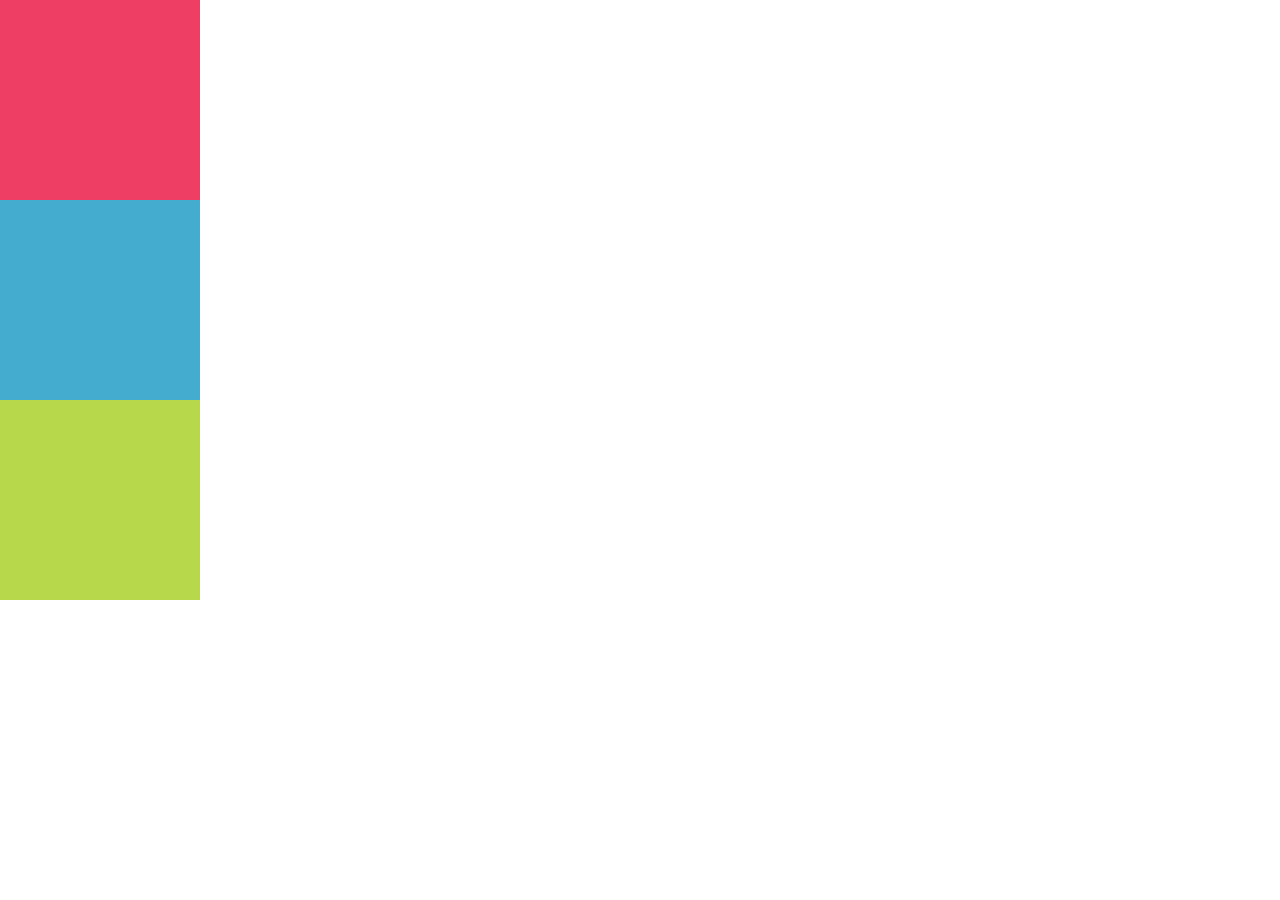
<file: parte1/index.html>
<html>
<head>
	<link rel="stylesheet" type="text/css" href="css/main.css">
	<title>Parte 1</title>
</head>
<body>
	<div class="uno"></div>
	<div class="dos"></div>
	<div class="tres"></div>
</body>
</html>
</file>
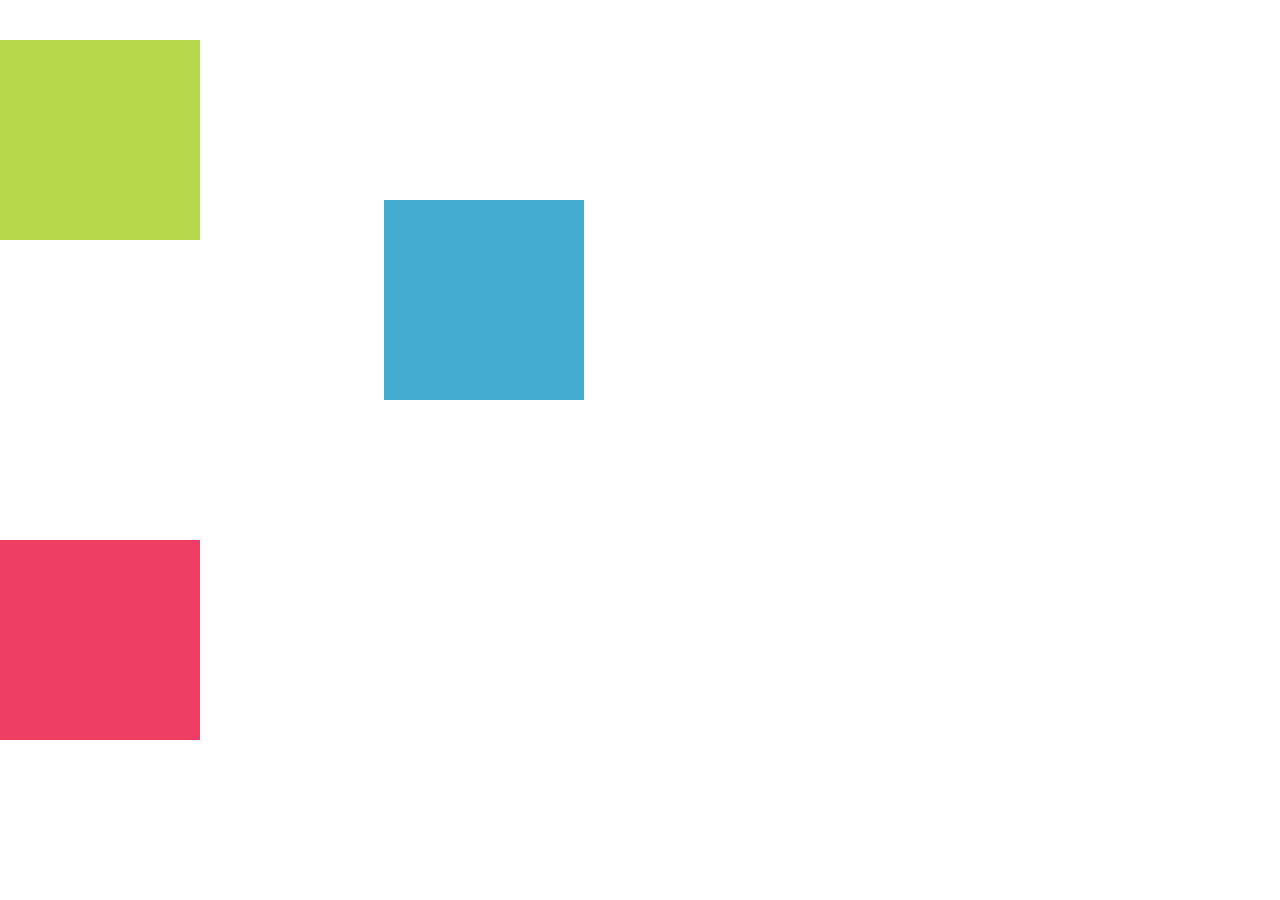
<file: parte2/index.html>
<html>
<head>
	<link rel="stylesheet" type="text/css" href="css/main.css">
	<title>Parte 2</title>
</head>
<body>
	<div class="uno"></div>
	<div class="dos"></div>
	<div class="tres"></div>
</body>
</html>
</file>
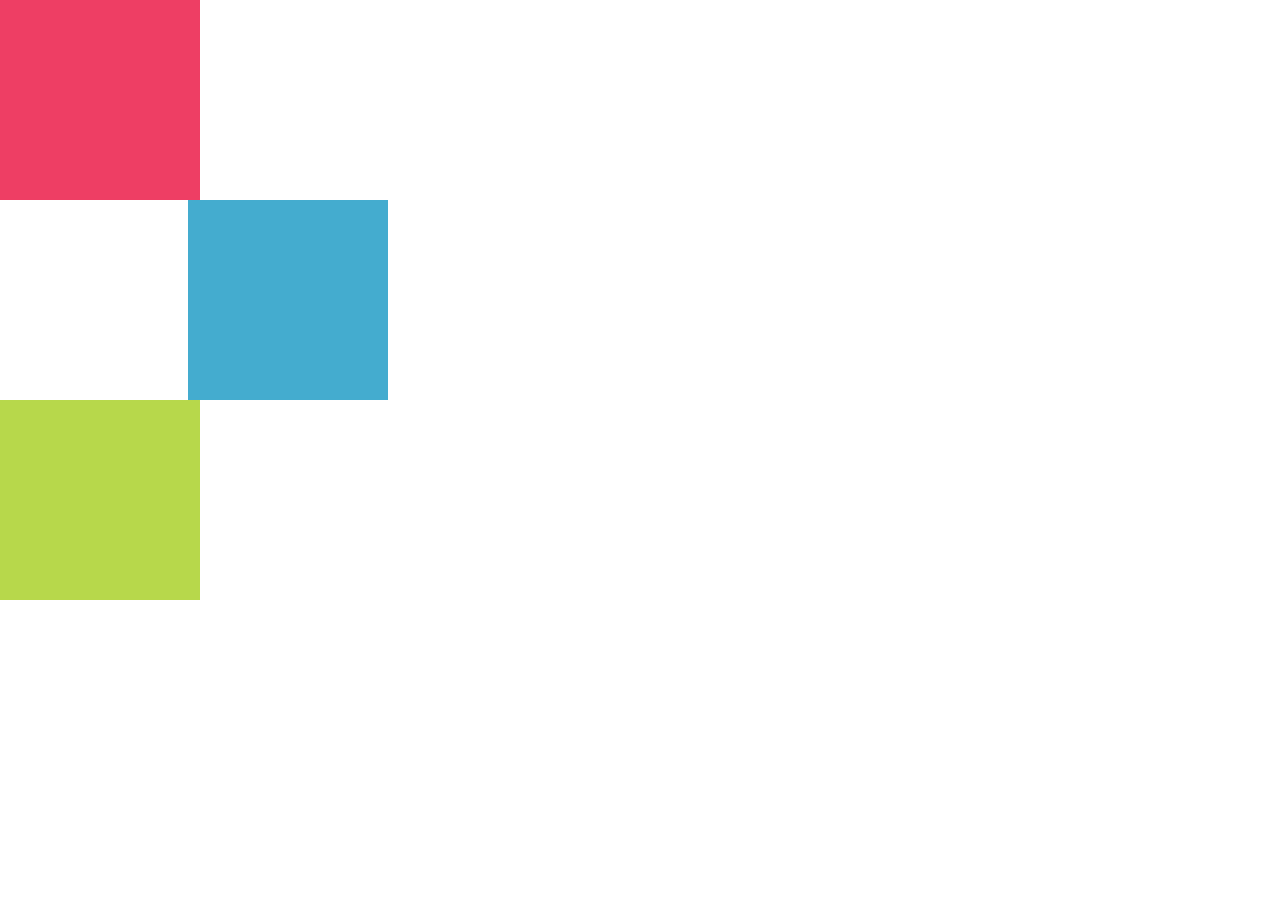
<file: parte3/index.html>
<html>
<head>
	<link rel="stylesheet" type="text/css" href="css/main.css">
	<title>Parte 3</title>
</head>
<body>
	<div class="uno"></div>
	<div class="dos"></div>
	<div class="tres"></div>
</body>
</html>
</file>
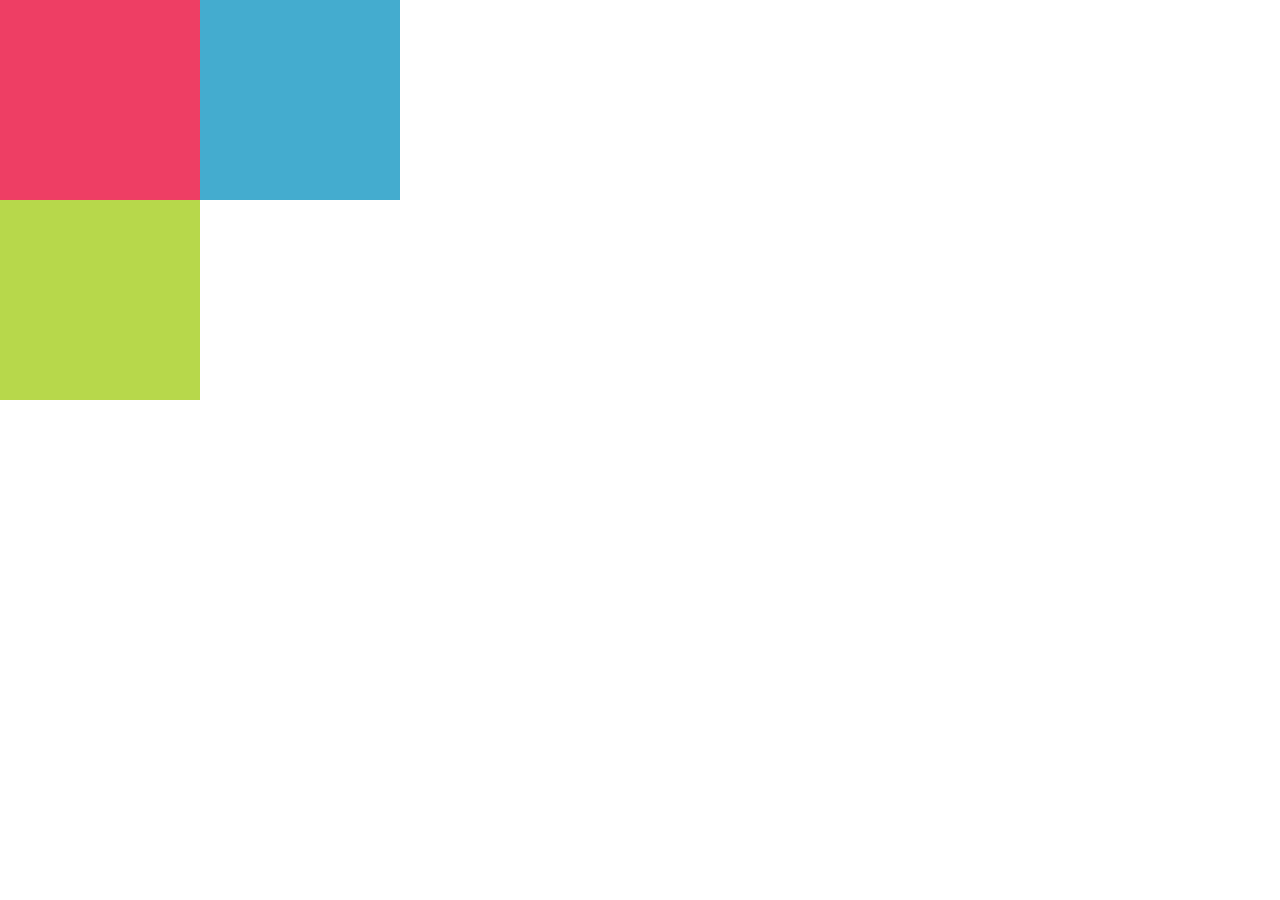
<file: parte4/index.html>
<!DOCTYPE html>
<html>
<head>
	<link rel="stylesheet" type="text/css" href="css/main.css">
	<title>Parte 4</title>
</head>
<body>
	<div class="pink"><div class="blue"></div></div>
	<div class="green"></div>
</body>
</html>
</file>
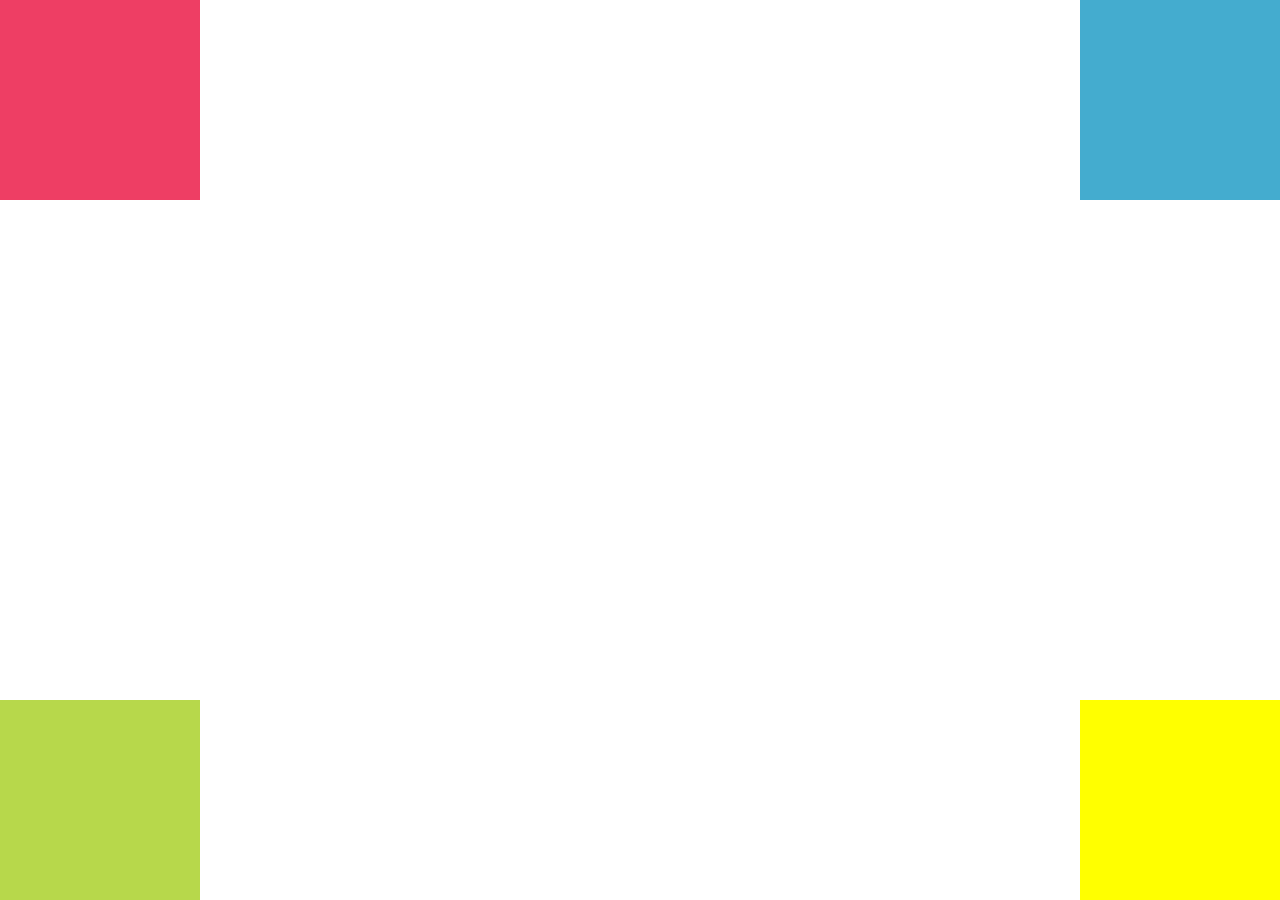
<file: parte5/index.html>
<!DOCTYPE html>
<html>
<head>
	<link rel="stylesheet" type="text/css" href="css/main.css">
	<title>Parte 5</title>
</head>
<body>
	<div class="caja1"></div>
	<div class="caja2"></div>
	<div class="caja3"></div>
	<div class="caja4"></div>
</body>
</html>
</file>
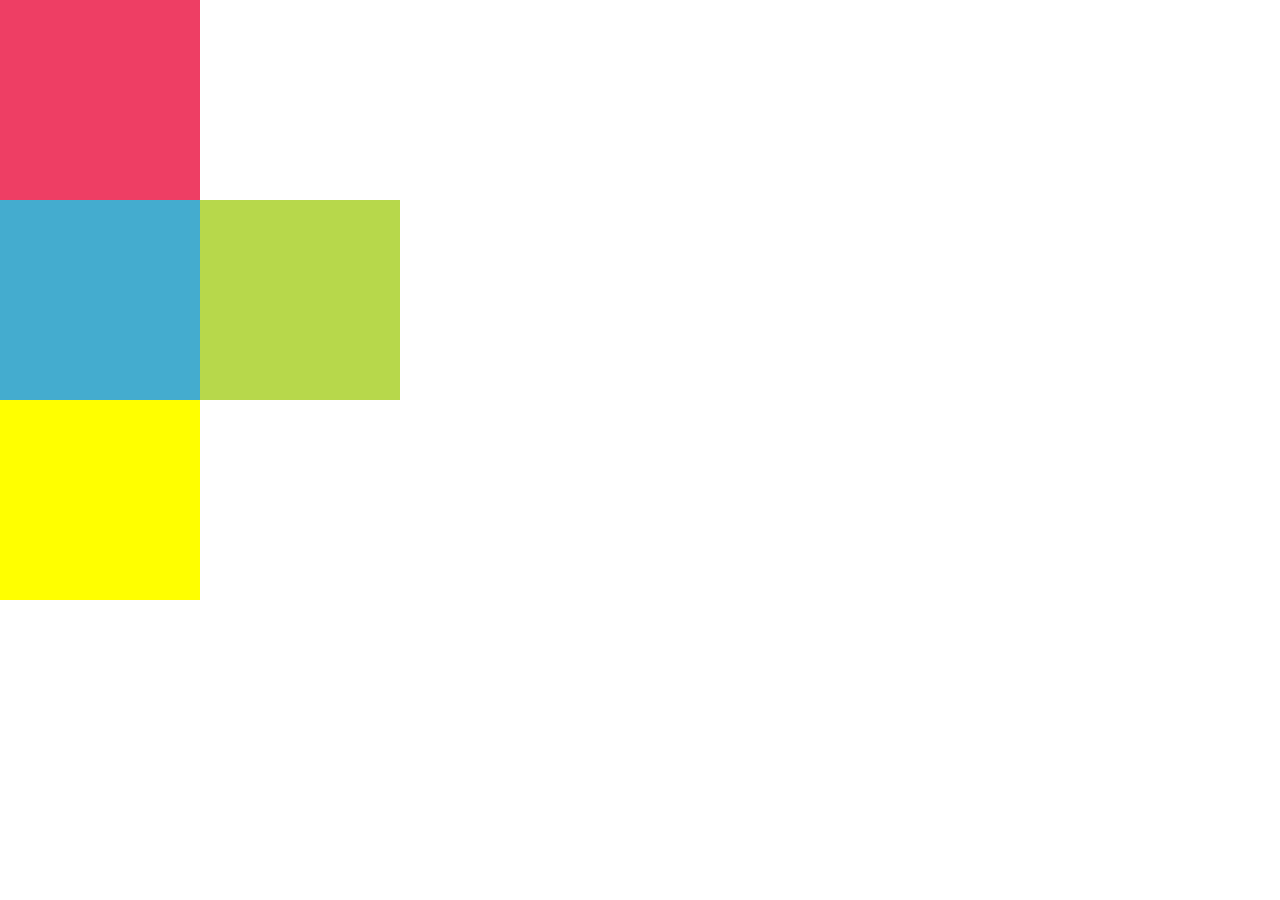
<file: parte6/index.html>
<!DOCTYPE html>
<html>
<head>
	<link rel="stylesheet" type="text/css" href="css/main.css">
	<title>Parte 6</title>
</head>
<body>
	<div class="caja1"></div>
	<div class="caja2"><div class="caja3"></div></div>
	<div class="caja4"></div>
</body>
</html>
</file>
<file: parte1/css/main.css>
body{
	margin: 0;
	padding: 0;
	}
	div{
	width: 200px;
	height: 200px;
	position: static;
	}
	.uno{
	background: #ee3e64;
	}
	.dos{
	background: #44accf;
	}
	.tres{
	background: #b7d84b;
	}
</file>
<file: parte2/css/main.css>
body{
	margin: 0;
	padding: 0;
	}
	div{
	width: 200px;
	height: 200px;
	position: relative;
	}
	.uno{
	background: #ee3e64;
	top: 60%;
	}
	.dos{
	background: #44accf;
	left: 30%;
	}
	.tres{
	background: #b7d84b;
	bottom: 40%;
	}
</file>
<file: parte3/css/main.css>
body{
	margin: 0;
	padding: 0;
	}
	div{
	width: 200px;
	height: 200px;
	position: relative;
	}
	.uno{
	background: #ee3e64;
	}
	.dos{
	background: #44accf;
	left: 14.7%;
	}
	.tres{
	background: #b7d84b;
	}
</file>
<file: parte4/css/main.css>
body{
	margin:0;
	padding: 0;
	}
	div{
	width: 200px;
	height: 200px;
	position: relative;
	}
	.pink {
	background: #ee3e64;
	}
	.blue {
	left: 200px;
	background: #44accf;
	
	}
	.green {
	background: #b7d84b;
	}
</file>
<file: parte5/css/main.css>
body{
	margin:0;
	padding: 0;
	}
	div{
	width: 200px;
	height: 200px;
	position: absolute;
	}
	.caja1 {
	background: #ee3e64;
	left: 0px;
	top: 0px;
	}
	.caja2 {
	right: 0px;
	top: 0px;
	background: #44accf;
	
	}
	.caja3 {
	left: 0px;
	bottom: 0px;
	background: #b7d84b;
	}
	.caja4{
	background: #FFFF00;
	right: 0px;
	bottom: 0px;
	}
</file>
<file: parte6/css/main.css>
body{
	margin:0;
	padding: 0;
	}
	div{
	width: 200px;
	height: 200px;
	position: relative;
	}
	.caja1 {
	background: #ee3e64;
	}
	.caja2 {
	background: #44accf;
	
	}
	.caja3 {
	background: #b7d84b;
	left: 200px;
	}
	.caja4 {
	background: #FFFF00;
	}
</file>
